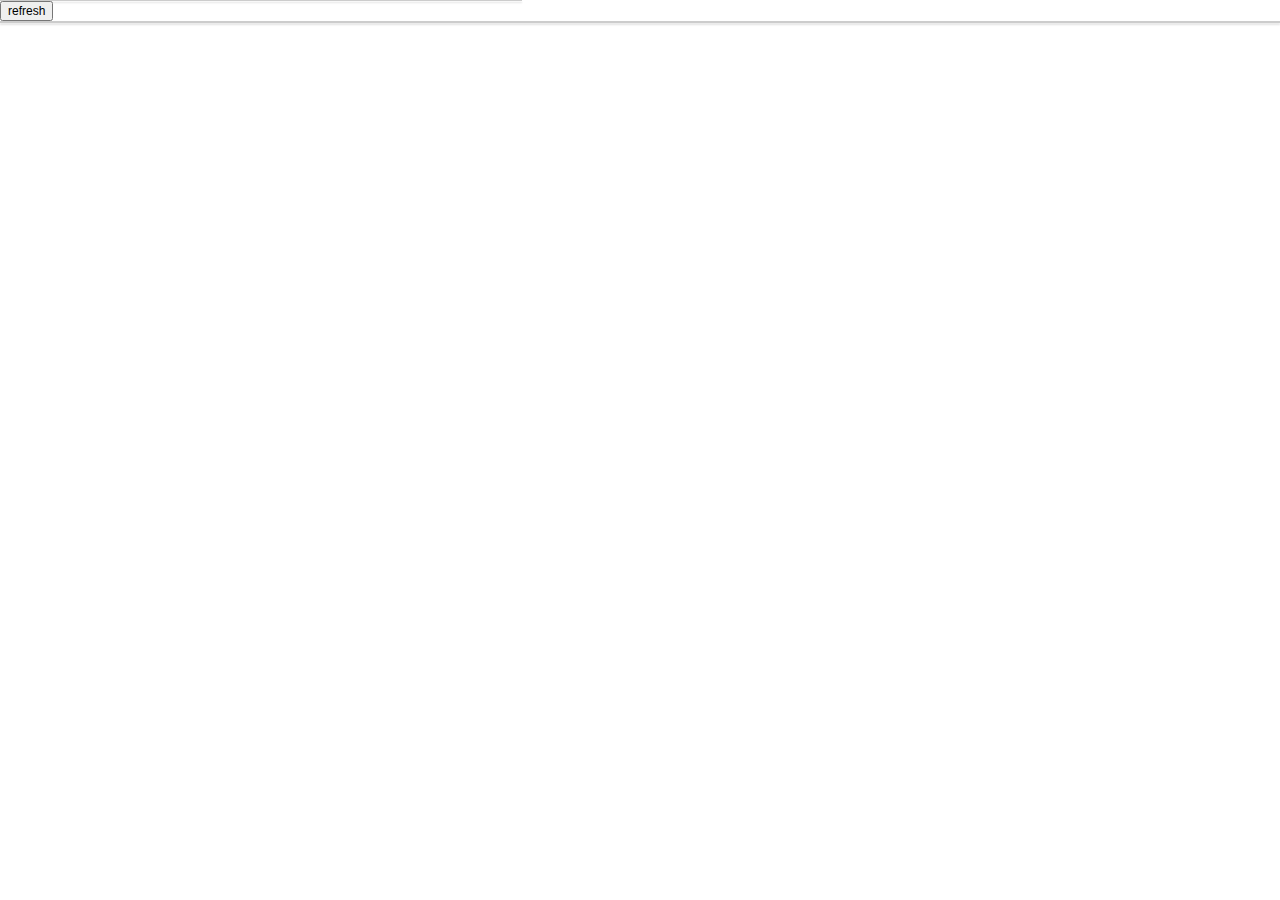
<file: backbone/list.html>
<!DOCTYPE html PUBLIC "-//W3C//DTD HTML 4.01 Strict//EN" "http://www.w3.org/TR/html4/strict.dtd">
<html>
<head>
<meta http-equiv="Content-Type" content="text/html; charset=UTF-8">
<link href="resources/css/reset.css" rel="stylesheet" type="text/css" />
<link href="resources/css/style.css" rel="stylesheet" type="text/css" />

<script type="text/javascript" src="sdk/jquery-1.7.2.js"></script>
<script type="text/javascript" src="sdk/underscore.js"></script>
<script type="text/javascript" src="sdk/backbone.js"></script>
<script type="text/javascript" src="sdk/Ab/core/base.js"></script>
<script type="text/javascript" src="src/common.js"></script>
<!-- <script type="text/javascript" src="sdk/Ab-debug.js"></script> -->

<script type="text/javascript" src="sdk/Ab/core/tpl.js"></script>
<script type="text/javascript" src="sdk/Ab/Application.js"></script>
<script type="text/javascript" src="sdk/Ab/ClassManager.js"></script>
<script type="text/javascript" src="sdk/Ab/ClassDefine.js"></script>
<script type="text/javascript" src="sdk/Ab/Observable.js"></script>
<script type="text/javascript" src="sdk/Ab/Controller.js"></script>


<script type="text/javascript" src="sdk/component/list.js"></script>
<script type="text/javascript" src="src/eg.js"></script>
<title>list</title>

</head>
<body>
<div id="list1" class="box_content width5_5"></div>
<input type="button" id="btn" value="refresh" />
<div id="list2" class="box_content"></div>
<div id="list3" class="box_content"></div>
</body>
</html>
</file>
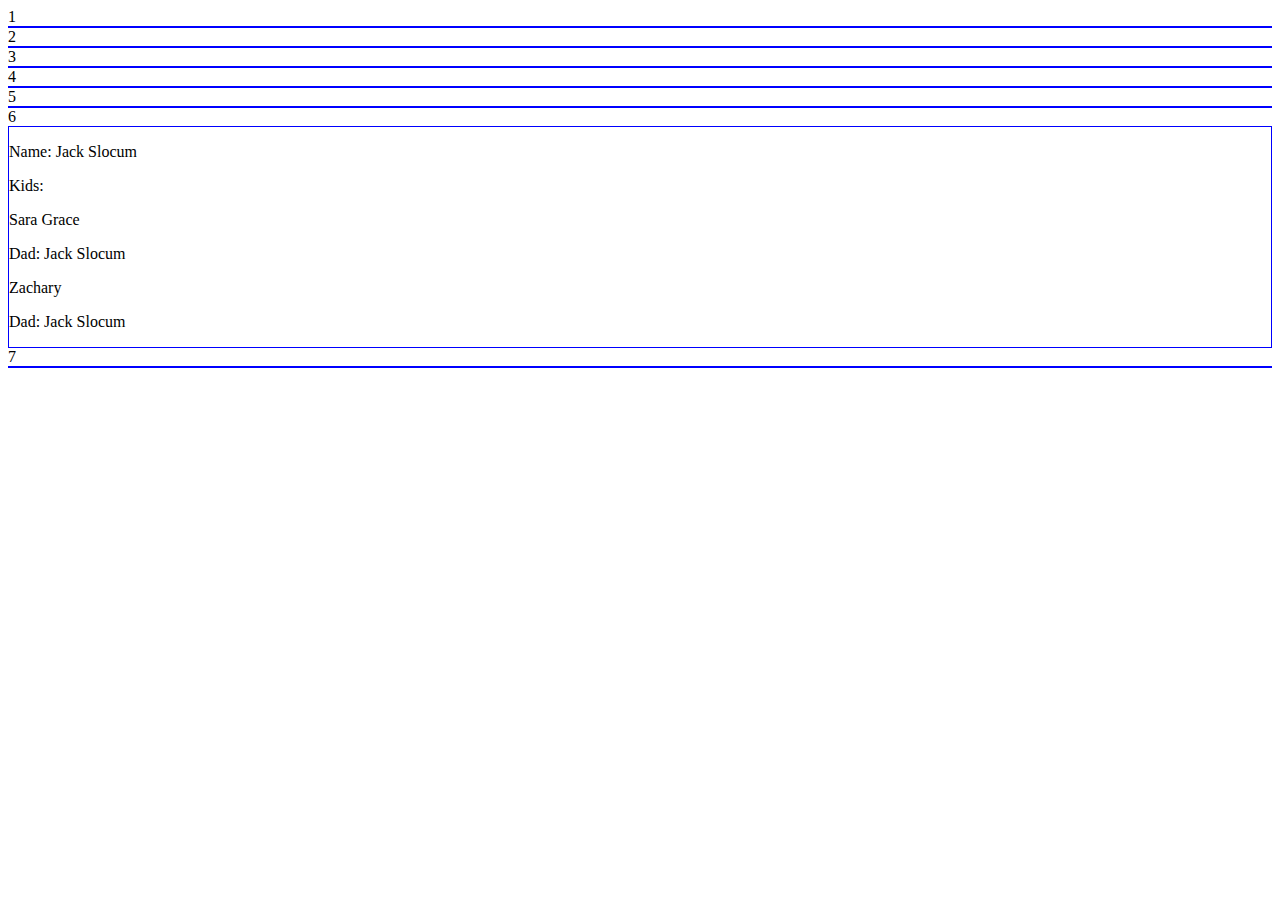
<file: backbone/sdk/lib/examples/template.html>
<!DOCTYPE html>
<html>
<head>
<meta charset="UTF-8">
<title>Insert title here</title>
<script type="text/javascript" src="../../Ab/core/base.js"></script>
<script type="text/javascript" src="../../Ab/core/tpl.js"></script>

</head>
<body>
	1
	<div id="d1" style="border:solid blue 1px;"></div>
	2
	<div id="d2" style="border:solid blue 1px;"></div>
	3
	<div id="d3" style="border:solid blue 1px;"></div>
	4
	<div id="d4" style="border:solid blue 1px;"></div>
	5
	<div id="d5" style="border:solid blue 1px;"></div>
	6
	<div id="d6" style="border:solid blue 1px;"></div>
	7
	<div id="d7" style="border:solid blue 1px;"></div>
</body>
<script type="text/javascript">
	
	/* //对象
	 var tpl1 = new Yx.Template(
		'<div>',
			'<div>aaaa: {id}</div>',
			'<div>bbb: {name}</div>',
		'<div>',
		'<div>second div</div>'
	);
	
	//tpl.overwrite(document.getElementById('div'));
	tpl1.append(document.getElementById('d1'),{id:11111,name:2222}); 
	
	//数组
	var tp2 = new Yx.Template(
			'<div>',
				'<div>aaaa: {0}</div>',
				'<div>bbb: {1}</div>',
			'<div>',
			'<div>second div</div>'
		);
		
		tp2.append(document.getElementById('d2'),[33,44]); */

//--------------------------------------------------------		
		var data = {
			    name: 'Jack Slocum',
			    title: 'Lead Developer',
			    company: 'Yx JS, LLC',
			    email: 'jack@Yxjs.com',
			    address: '4 Red Bulls Drive',
			    city: 'Cleveland',
			    state: 'Ohio',
			    zip: '44102',
			    drinks: ['Red Bull', 'Coffee', 'Water'],
			    kids: [{
			        name: 'Sara Grace',
			        age:3
			    },{
			        name: 'Zachary',
			        age:2
			    },{
			        name: 'John James',
			        age:1
			    }]
			};
		
		//循环
		/* var tpl3 = new Yx.XTemplate(
			    '<p>Kids: ',
			    '<tpl for=".">',       // process the data.kids node
			        '<p>{#}. {name}</p>',  // use current array index to autonumber
			    '</tpl></p>'
			);
		tpl3.overwrite(document.getElementById('d3'), data.kids);
		
		//------------------------------
		var tpl4 = new Yx.XTemplate(
		    '<p>Name: {name}</p>',
		    '<p>Title: {title}</p>',
		    '<p>Company: {company}</p>',
		    '<p>Kids: ',
		    '<tpl for="kids">',     // interrogate the kids property within the data
		        '<p>{name}</p>',
		    '</tpl></p>'
		);
		tpl4.overwrite(document.getElementById('d4'), data);  // pass the root node of the data object
		
		//-------------------------------
		var tpl5 = new Yx.XTemplate(
		    '<p>{name}\'s favorite beverages:</p>',
		    '<tpl for="drinks">',
		       '<div> - {.}</div>',
		    '</tpl>'
		);
		tpl5.overwrite(document.getElementById('d5'), data);
		 */
		//--------------------------------
		var tpl6 = new Ab.XTemplate(
		    '<p>Name: {name}</p>',
		    '<p>Kids: ',
		    '<tpl for="kids">',
		        '<tpl if="age &gt; 1">',
		            '<p>{name}</p>',
		            '<p>Dad: {parent.name}</p>',
		        '</tpl>',
		    '</tpl></p>'
		);
		tpl6.overwrite(document.getElementById('d6'), data);
		
	
</script>
</html>
</file>
<file: backbone/resources/css/style.css>
@charset "UTF-8";
/* CSS Document */

/* ---------- Default ---------- */
html{ overflow-y:scroll;}
body{ color:#666; margin:0 auto; line-height:1.5; background:#fff /*url(../images/top_bg.gif) top repeat-x*/;}
h1,h2,h3,h4,h5{ font-family:"Microsoft YaHei", "黑体";}
h1{ font-size:30px;}
h2{ font-size:26px;}
h3{ font-size:22px;}
h4{ font-size:18px;}
h5{ font-size:14px;}
.f_center{ text-align:center;}

.color_gray { color:#aaa;}
.color_red 	{ color:#c00;}
.color_blue { color:#69f}
.color_ora 	{ color:#c90;}
.color_green { color:#00a614; }

.font_big { color: #00A614; font-size: 16px;}

/* ---------- Layout ---------- */
.topline 			{ height:5px; border-top:1px solid #666; border-bottom:1px solid #666; overflow:hidden; background:#888;}

.page_head,
.page_content,
.page_footer 		{ width:1000px; margin:0 auto}

.page_head 			{ height:100px; background:url(../images/banner.jpg) no-repeat;}
.page_content 		{ background:#fff; margin:0 auto;}
.page_footer  		{ background:#f8f8f8; margin-top:10px; padding:10px 0; text-indent:20px; color:#999;  border:1px solid #ddd; border-radius:4px;}
.page_footer p		{ text-align:center;}


.page_left 			{ float:left; width:130px;}
.page_right 		{ float:right; width:860px; padding-top:10px;}

.wrapper 			{ margin:0 auto; text-align:left; padding:0; position:relative; }
.wrapper .link_other a{ display:block; position:absolute; right:0; top:50px; width:75px; height:30px; color:#fff; text-align:center; font-weight:bold; line-height:30px; background:#aa3700; text-decoration:none;
		border-top-left-radius:4px;
		-moz-border-radius-topleft:4px;
		-webkit-border-top-left-radius:4px;
		border-top-right-radius:4px;
		-moz-border-radius-topright:4px;
		-webkit-border-top-right-radius:4px;
		}
.wrapper .link_other a:hover{ background:url(../images/nav_current.gif) repeat-x;}



.pagetitle{background:#4f91e3 url(../images/pagetitle_bg.gif) top center repeat-x; border-bottom:1px solid #982900; height:44px; margin:0; padding:0; width:100%;
	/* background: -webkit-gradient( linear, left bottom, left top, color-stop(0.2, rgb(80,146,220)), color-stop(0.8, rgb(107,163,226)) );
	background: -moz-linear-gradient( center bottom, rgb(80,146,220) 20%, rgb(107,163,226) 80% ); */
}
.pagetitle span{ margin:0 auto; display:block; width:1000px; }
.pagetitle span h1 { color:#fff; font-size:14px; font-weight:bold; line-height:42px; text-shadow:0 -1px 1px #aa3700; margin:0; top:0; float:left;}
.pagetitle span h2 { color:#ffdbd6; font-size:14px; font-weight:bold; line-height:42px; text-shadow:0 -1px 1px #aa3700; margin:0; top:0; float:left;}

/* 左右布局 */
.column{ margin-left:18px; margin-bottom:10px; display:block; float:left; }
.first 		{ margin-left:0; }
.full 		{ width:100%;}
.width1 { width:108px;}
.width2 {width:234px; }
.width3 { width:360px;}
.width4 { width:400px;}
.width5 { width:48%;}
.width5_2 { width:420px;}
.width6 { width:738px;}
.width7 { width:864px;}
.width8 { width: 990px;}

/* 底部按钮提交 */
.btn_opera{ border-width:0px 0px 0px 0px; border-color:#ddd; border-style:solid; padding:8px 0; text-align:center; background:#fff; overflow:hidden; zoom:1;}






/* LOGO */
.toplogo 		{ color:#999; font:bold 2.4em/26px 'Trebuchet MS',Trebuchet,Arial,sans-serif; padding:10px 0;}
/* Top */
.topnav 		{ color:#999; padding:6px 0 6px 10px; position:absolute; right:0; top:0; white-space:nowrap; font-size:12px; text-align:right;}
.topnav span 	{ color:#ccc; }
.topnav a 		{ color:#c00; padding:0; text-decoration:none;}
.topnav a:hover,
.topnav a:focus,
.topnav a:active{ color:#f00; text-decoration:underline;}
.topnav b 		{ color:#266DBB;}




/*------------- Navigation  -------------*/
.arrowlistmenu 	{ width:130px;}
.arrowlistmenu .menuheader{ color:#fff; font-size:12px; font-weight:bold; height:32px; line-height:32px; text-indent:18px; padding:0; margin:0; background:#333 url(../images/nav_default.gif) repeat-x;  text-transform:uppercase; cursor:pointer; cursor:hand;}
.arrowlistmenu .openheader{ background:url(../images/nav_current.gif) repeat-x;}

.arrowlistmenu ul 			{list-style-type:none; margin:0; padding:0;}
.arrowlistmenu ul li 		{ padding-bottom:1px; }
.arrowlistmenu ul li a 		{ color:#666;  background:#eee url(../images/arrowbullet.png) no-repeat 4px center; display:block; padding:4px 0; padding-left:22px; text-decoration:none; border-bottom:1px solid #eee; }
.arrowlistmenu ul li a em 	{ display:none;}
.arrowlistmenu ul li a:visited{ color:#666; }
.arrowlistmenu ul li a:hover{ color:#000; background-color:#fff;}






/*------------- Side Bar  -------------*/
.sidebar   				{ background:#666; border:1px solid #666; margin-top:4px; -moz-border-radius: 5px; -webkit-border-radius: 5px; border-radius: 5px; overflow:hidden; zoom:1;}
.sidebar .title 		{ font-size:14px; font-weight:bold; color:#ddd; line-height:30px; padding-left:20px;}
.sidebar ul 			{ background:#fff;}
.sidebar ul li 			{ margin:0; padding:0; border-bottom:1px solid #eee;}
.sidebar ul li a 		{ display:block; color:#444; line-height:36px; font-size:12px; margin:0; padding:0 0 0 20px; text-decoration:none; }
.sidebar ul li a:hover{ background:#f6f6f6; color:#000; }
.sidebar ul li a.current{ font-weight:bold; color:#111; background:#f9f3cc url(../images/sidebar_arrow.gif) 8px center no-repeat;}






/* -------------- Search -------------*/
.search 				{ border-top:2px solid #e9db70;  background:url(../images/search_bg.gif) repeat-x; margin: 0 0 10px; padding:10px 0 0; }
dl.search_dl 			{ margin:0; padding:0; overflow:hidden; zoom:1; }
dl.search_dl dt 		{ float:left; width:100px; padding:4px 0; line-height:22px; color:#111; text-align:right;}
dl.search_dl dd 		{ float:left; width:140px;padding:4px 0; line-height:22px;}

dl.search_dl_long 		{ margin:0; padding:0; overflow:hidden; zoom:1; }
dl.search_dl_long dt 	{ float:left; width:100px; padding:4px 0; line-height:22px; text-align:right;}
dl.search_dl_long dd 	{ float:left; width:500px;padding:4px 0; line-height:22px;}

.search_btn 			{ padding:6px 0; text-align:center; border-bottom:1px solid #e9db70; border-top:1px dashed #ddd;}
.slide_box 				{ text-align:center; display:none;}
.slide_box a 			{ color:#888; text-decoration:none;  display:block; width:140px; height:19px; margin:0 auto; background:url(../images/slider_close.png) center bottom no-repeat;}
.slide_box a:hover 		{ color:#666;}
.search_close       	{ margin:1px auto; text-align:center; }
.search_close a 		{ color:#666; text-decoration:none; display:block; width:140px; height:19px; margin:0 auto; background:url(../images/slider_open.png) center bottom no-repeat;}
.search_close a:hover 	{ color:#333;}
.search h3{ border-bottom:1px solid #ddd; padding:6px 0; margin-bottom:6px; font-size:14px; font-weight:bold; color:#999; text-indent:6px;}







/* -------------- 表格上方操作栏 Box -------------*/
.box_header {
	background: #ececec url("../images/back_h2_box_blue.jpg") repeat-x left top;
	height: 34px;
	border: 1px solid #cccccc;
	/*
	-moz-border-radius-topleft: 5px;
	-moz-border-radius-topright: 5px;
	-webkit-border-top-left-radius: 5px;
	-webkit-border-top-right-radius: 5px;
	border-top-left-radius: 5px;
	border-top-right-radius: 5px;
	*/
	padding:8px 10px 0 10px;
	margin:0;
	text-transform: capitalize;
	font-size: 14px;
	-moz-box-shadow: 0 0 2px #dddddd;
	-webkit-box-shadow: 0 0 2px #dddddd;
	color:#666;
}
.box_header b{ font-size:18px; font-weight:bold; color:#c00;}
.box_header span{ float:right;}

.box_content {
	/*-moz-border-radius-bottomleft: 5px;
	-moz-border-radius-bottomright: 5px;
	-webkit-border-bottom-left-radius: 5px;
	-webkit-border-bottom-right-radius: 5px;
	*/
	border: 1px solid #cccccc;
	border-top:0;
	background:#fff;
	-moz-box-shadow:0 2px 2px #dddddd;
	-webkit-box-shadow:0 2px 2px #dddddd;
}





 /* -------------- Table 表格 -------------*/
.tablebox 	 			{ padding:0; width:100%; }
.table_header tr th{ /*line-height:40px;*/ line-height:14px; padding:10px 8px; text-align:left; background:#e8e8e8 url("../images/back_header_table.jpg") repeat-x left top; }
.tablebox th 			{ padding:0 8px; border-left:1px solid #d6d6d6; border-bottom:1px solid #d6d6d6; font-weight:bold;}
.tablebox td 			{ padding:0 8px; color:#444; -moz-transition:-moz-transform 0.3s ease-out; -webkit-transition:-webkit-transform 0.3s ease-out; transition:transform 0.3s ease-out;}
.tablebox .odd 			{ background:#fff; }
.tablebox .first 		{ border-left:0;}
.tc   				 	{ text-align:center; }
.openable_tbody p 		{ font-size: 11px; line-height: 17px; padding: 0;}
.openable_tbody td 		{ vertical-align: middle; padding-top: 5px; padding-bottom: 5px; border-bottom:solid 1px #eee;}
.openable_tbody tr.total td{ background:#ddd; font-weight:bold;}
/* Hover 1 */
.tdalt    				{ background-color:#f8f8f8;}
.tdalt2    				{ background-color:#fff;}
.mouseOver td 			{ background-color:#fffde0; }
.tr_selected 			{ background-color:#ffffb2;}
.tr_selected td 		{ border-bottom:1px solid #f2dd7f;}
/* Hover 2 */
tr.myDragClass td{ color:#f00; background-color:#fff6c7; -moz-transform:scale(1.2); -webkit-transform:scale(1.2); transform:scale(1.2); }
#debugArea 		{ color:#666; text-shadow:none;}






 /* -------------- 翻页 ------------- */
.pagination   				 { text-align: right; padding: 10px 0; font-family: Verdana, Arial, Helvetica, sans-serif; font-size: 12px; }
.pagination a 			 { margin:0 2px 0 0; padding:3px 4px; color:#666; -moz-border-radius: 4px; -webkit-border-radius: 4px; border-radius: 4px; text-decoration:none; }
.pagination a.number { border: 1px solid #ddd; }
.pagination a.number:hover { background:#ddd; border: 1px solid #aaa; }
.pagination a.current  { background: #469400 url('../images/nav_current.gif') bottom left repeat-x !important; border-color: #266DBB !important; color: #fff !important; }
.pagination a.current:hover { text-decoration: underline;  }





 /* -------------- B U T T O N ------------ */
 /*  全局 */
.btn {
	display:inline-block;
	padding:5px 12px;
	*padding:4px 2px 3px;
	color:#777;
	text-decoration:none;
	font-weight:bold;
	font-size:12px;
	font-family:Tahoma, Arial, sans-serif;
	-moz-border-radius:2px;
	-webkit-border-radius:2px;
	border-radius:2px;
	text-shadow: 0 1px 1px rgba(255,255,255,0.9);
	position:relative;
	cursor:pointer;
	border:1px solid #ccc;
	background:#fff url("../images/btn-overlay.png") repeat-x;
	-moz-box-shadow:0px 1px 1px #aaa; -webkit-box-shadow:0px 1px 1px #aaa; box-shadow:0px 1px 1px #aaa;
}
.btn:hover,
.btn:focus,
.btn:active {
	color:#333;
	outline:medium none;
	border:1px solid #999;
	opacity:0.9;
	-khtml-opacity: .9;
	-moz-opacity: 0.9;
	-moz-box-shadow:0px 2px 3px #999; -webkit-box-shadow:0px 2px 3px #999; box-shadow:0px 2px 3px #999;
}
 /*  灰 */
.btn_gray 			{ color:#333; border:1px solid #bbbbbb; background-color: #fff; text-shadow: 0 1px 1px rgba(0,0,0,0.25); }
.btn_gray:hover,
.btn_gray:focus,
.btn_gray:active 	{ color:#111; border:1px solid #666; background:#fff; -moz-box-shadow:0px 0px 4px #999; -webkit-box-shadow:0px 0px 4px #999; box-shadow:0px 0px 4px #999;}
 /*  绿 */
.btn_green		{ color:#fff; border:1px solid #749217; background-color: #6AB620; text-shadow: 0 1px 1px rgba(0,0,0,0.25); }
.btn_green:hover,
.btn_green:focus,
.btn_green:active { color:#fff; border:1px solid #749217; background:#86cc22; -moz-box-shadow:0px 0px 4px #999; -webkit-box-shadow:0px 0px 4px #999; box-shadow:0px 0px 4px #999;}
 /*  蓝 */
.btn_blue 				{ color:#fff; border:1px solid #2b68b2; background-color: #3C6ED1; text-shadow: 0 1px 1px rgba(0,0,0,0.25); }
.btn_blue:hover,
.btn_blue:focus,
.btn_blue:active 	{ color:#fff; border:1px solid #1a57a1;  background:#6990e3; -moz-box-shadow:0px 0px 4px #999; -webkit-box-shadow:0px 0px 4px #999; box-shadow:0px 0px 4px #999;}
 /*  红 */
.btn_red 				{ color:#fff; border:1px solid #AE2B2B; background-color: #D22A2A ; text-shadow: 0 1px 1px rgba(0,0,0,0.25);}
.btn_red:hover,
.btn_red:focus,
.btn_red:active 	{ color:#fff; border:1px solid #711b1b; background:#e04b41; -moz-box-shadow:0px 0px 4px #999; -webkit-box-shadow:0px 0px 4px #999; box-shadow:0px 0px 4px #999;}
 /*  黑 */
.btn_black 				{ color:#fff; border:1px solid #111f25; background-color: #2a414a; text-shadow: 0 1px 1px rgba(0,0,0,0.25); }
.btn_black:hover,
.btn_black:focus,
.btn_black:active 	{ color:#fff; border:1px solid #111f25;  background:#486069; -moz-box-shadow:0px 0px 4px #999; -webkit-box-shadow:0px 0px 4px #999; box-shadow:0px 0px 4px #999;}
 /*  橙 */
.btn_ora 				{ color:#fff; border:1px solid #c67a0f; background-color: #f89a14; text-shadow: 0 1px 1px rgba(0,0,0,0.25); }
.btn_ora:hover,
.btn_ora:focus,
.btn_ora:active 	{ color:#fff; border:1px solid #a36001;  background:#ffb040; -moz-box-shadow:0px 0px 4px #999; -webkit-box-shadow:0px 0px 4px #999; box-shadow:0px 0px 4px #999;}





 /* -------------- Fieldset ------------ */
fieldset 	{ border:0 none; border-top:1px solid #ddd; margin:10px 0 0; padding:10px 0 0; }
legend 	{ color:#93BB3A; font-weight:bold; padding:0 6px 0 0;}
legend.big{ font-size:20px; font-weight:bold;}
label 		{ font-size:12px; text-transform:uppercase; font-weight:bold;}
label.labeltitle{ display:block; float:left; margin-top:2px; width:140px; text-align:right; font-weight:normal;}
label.required:before { content:"*"; color:red;}
label.ok { background:url("../images/valid.gif") no-repeat; padding-left:16px; margin-left:4px;}
label.error { color:#d00; text-transform:none; margin-left:6px;}
label.choice { vertical-align:middle; font-weight:normal; text-transform:none; cursor:pointer;}
fieldset small { color:#999; font-size:11px; display: block;}










/* -------------- Form, Input, Select, Textarea, Checkbox, Radio -------------*/
form 					{ overflow:auto; padding:0;}
input:focus,
textarea:focus,
select:focus 			{ outline-width:0; }

input[type="text"],
input[type="password"],
input[type="select"],
input[type="search"],
input[type="file"],
textarea,
select   					{ border-color:#c4c4c4; border-style:solid; border-width:1px; padding:3px; color:#444; -moz-border-radius:4px; -webkit-border-radius:4px; border-radius:4px;}
input[type="submit"],
input[type="reset"],
input[type="button"] { margin-bottom:0;}
input[type="radio"]{ cursor:pointer;}

textarea 				{ line-height:18px; overflow:auto; }
textarea.small 		{ height:5.5em;}
textarea.medium 	{ height:10em;}
textarea.large 		{ height:20em;}

input.half,
select.half,
textarea.half 		{ width:50%;}
input.full,
select.full,
textarea.full 			{ width:97%;}
input.title 				{ font-size:18px;}

input:hover,
input:focus,
textarea:focus 		{
	-moz-box-shadow:0 1px 1px rgba(196,196,196,0.5);
	-webkit-box-shadow:0 1px 1px rgba(196,196,196,0.5);
	box-shadow:0 1px 1px rgba(196,196,196,0.5);
	-webkit-focus-ring-color:none;
	border-color:#cbc896;
	background-color:#fffde0;
}
input.noedit{ background:#ccc;}
.radio,
.check{ padding: 0; margin:0; vertical-align:middle; border:0;}






/* -------------- 操作反馈提示 BOX -------------*/
/* 默认灰 */
.box { padding: 8px; color:#555; border-top:1px solid #ccc; border-bottom:1px solid #ccc; background:#eee;}
/* 蓝 */
.box-info { padding-left: 32px; border-top:1px solid #B8E2FB; border-bottom:1px solid #B8E2FB; background:#E8F6FF url("../images/information.png") no-repeat 8px 50%;}
/* 绿 */
.box-success{ padding-left: 32px; border-top:1px solid #BBDF8D; border-bottom:1px solid #BBDF8D; background:#EAF7D9 url("../images/accept.png") no-repeat 8px 50%;}
/* 黄 */
.box-warning{ padding-left: 32px; border-top:1px solid #F2DD8C; border-bottom:1px solid #F2DD8C; background:#FFF5CC url("../images/error.png") no-repeat 8px 50%;}
/* 红 */
.box-error{ padding-left: 32px; border-top:1px solid #F8ACAC; border-bottom:1px solid #F8ACAC; background:#FFD1D1 url("../images/exclamation.png") no-repeat 8px 50%;}
/* 红 - 原因 */
.box-error-msg{ margin-top:-8px; background:#FFF1F1; border-top:0 none; border-bottom:1px solid #FDDCDC; color:#664B4B; padding:12px;}
.box-error-msg ol { margin-top: 0; margin-bottom: 0;}
.box a:hover { background: transparent !important;}





/* --------------  标签 T a b  -------------*/
#tablist 							{ overflow:hidden; zoom:1;}
#tablist_cont 						{ margin-top:27px; padding:0 0 10px 0; background:#fff; border-width:2px 0px 0px 0px; border-color:#6a92ef; border-style:solid;}

#explore_nav 						{ margin:0; }
#explore_nav li 					{ float:left; margin-right:3px;}
#explore_nav li a 					{ display:block; padding:4px 30px; color:#fff; font-size:12px; font-weight:bold; text-align:center; border:0; text-decoration:none; background:url(../images/nav_default.gif) repeat-x; }
#explore_nav li a:hover 			{ background:url(../images/nav_current.gif) repeat-x;}

#ex_tab1 a{ border-top-left-radius:4px; -moz-border-radius-topleft:4px; -webkit-border-top-left-radius:4px; }
#ex_tab2 a{ border-top-right-radius:4px; -moz-border-radius-topright:4px; -webkit-border-top-right-radius:4px;}
#ex_tab3 a{ border-top-right-radius:4px; -moz-border-radius-topright:4px; -webkit-border-top-right-radius:4px;}

#ex_tab1 a.current, #ex_tab1 a.current:hover,
#ex_tab2 a.current, #ex_tab2 a.current:hover,
#ex_tab3 a.current, #ex_tab3 a.current:hover{ color:#fff; padding:4px 30px 5px; background:url(../images/nav_current.gif) repeat-x; }

#tab02, #tab03, #tab04 		{ display:none; }







/* --------------  I C O N  -------------*/
.icon 				{ display:block; text-indent:-99999px; overflow:hidden; background-repeat:no-repeat; width:16px; height:16px; float:left; margin-right:4px;}
.icon-add 			{ background:url("../images/add.png") no-repeat; }
.icon-ok 			{ background:url("../images/accept.png") no-repeat;}
.icon-cancel 		{ background:url("../images/cancel.png") no-repeat;}
.btn-special .icon 	{ margin-top: 2px}





/* --------------  弹出层 样式，图标 -------------*/
.overlay_box 				{ padding:0 14px;}
/* 弹出层正文关闭按钮 */
.overlay_btn				{ padding:8px 0; text-align:center; background:#eee; border-top:1px solid #ddd; height:26px;}
/* 输入框 ico */
.overlay_input        		{ cursor:pointer; background:url(../images/overlay_input.gif) center right no-repeat;}
/* 全局 - 删除提示 */
.overlay_delete_box 		{ padding:20px 0; overflow:hidden; zoom:1; text-align:center;}
.overlay_delete_box_1 		{ padding:20px 50px; overflow:hidden; zoom:1;}
.overlay_delete_box img 	{  vertical-align:middle; margin-right:10px;}
.overlay_delete_box h5   	{ font-weight:bold;}
.overlay_delete_box h5.red 	{ color:#c00; }
.overlay_delete_box h5.green{ color:#0c0;}



/* --------------  表格配对拖拽 -------------*/
#dhtmlgoodies_dragDropContainer{ background-color:#FFF; -moz-user-select:none; overflow:hidden; zoom:1;}
#dhtmlgoodies_dragDropContainer ul{	 margin-top:0px; margin-left:0px; margin-bottom:0px; padding:2px;}

/* 拖动对象 */
#dhtmlgoodies_dragDropContainer li,
#dragContent li,
li#indicateDestination{ height:30px; line-height:30px; padding:0 8px; border:solid 1px #eee; margin-bottom:2px; cursor:move; margin:0; background:#fff;}
/* 拖动残影 */
li#indicateDestination{ border:1px dotted #600; background-color:#fffddd; overflow:hidden; }


/* 左边栏目 */
#dhtmlgoodies_listOfItems{ margin:0; padding:0; margin-bottom:10px;}
#dhtmlgoodies_listOfItems ul{ overflow:hidden; zoom:1;}
#dhtmlgoodies_listOfItems div{ margin:0; padding:0; }
#dhtmlgoodies_listOfItems div ul{	 margin:0; padding:0; }


#dhtmlgoodies_dragDropContainer .mouseover{	 background-color:#E2EBED; }

/* 拖拽目标容器 */
#dhtmlgoodies_mainContainer{ width:100%;}
#dhtmlgoodies_mainContainer div{ float:left; margin-bottom:10px; border:1px solid #ccc; width:48%; }
#dhtmlgoodies_mainContainer div ul{ margin:0; padding:10px;}

#dhtmlgoodies_mainContainer div p{ margin:0px; font-weight:bold; line-height:14px; padding:10px 8px; text-align:left; background:#e8e8e8 url("../images/back_header_table.jpg") repeat-x left top; border-bottom:1px solid #ccc;}
#dhtmlgoodies_mainContainer ul{ width:96%; border:0px; margin-bottom:0px; overflow:hidden;}
#dhtmlgoodies_mainContainer ul li { margin-bottom:2px; background-color:#fffddd; overflow:hidden; border:1px solid #ccc;}

#dragContent{	 position:absolute; width:900px; height:30px; display:none; margin:0px; padding:0px; z-index:2000;}
#dragDropIndicator{ position:absolute; width:7px; height:10px; display:none; z-index:1000; margin:0px; padding:0px; }

.dragtable_dl{ overflow:hidden; zoom:1; }
.dragtable_dl dd{ float:left; height:30px;padding:6px 0;text-indent:3px}


.dragtalbe-serial{
	width:20%;
	float:left;
}
.dragtalbe-content{
	width:80%;
	float:left;
}


#msgBoxDIV {
    z-index: 999;
}
.msg, .errmsg {
    border-radius: 3px 3px 3px 3px;
    color: #FFFFFF;
    height: 20px;
    line-height: 18px;
    padding: 3px 24px;
}
.msg {
    background: none repeat scroll 0 0 #68AF02;
    z-index: 99;
}

.hidden {
    display: none !important;
}

.error {
    background: url("http://id3.idqqimg.com/zc/chs/img/error.png") no-repeat scroll 0 3px #FFFFFF;
    color: #FF6666;
    padding-left: 14px;
    width:100px;
    display:inline-block;
    position:absolute;
}

.table-container{
	height:200px;
	overflow:auto;
}

#box1 .first-dd,#box2 .first-dd{
	width:20%;
	overflow:hidden;
}


.clear{height:0px;overflow:hidden;clear:both;display: block; font: 0px/0px sans-serif}

.end{
	width:100px;
}


dd input,dd select{width:120px}
.hs{display:none}
.th_empty{padding:0;height:1px;border-top:none;border-left:none;border-right:none;overflow:Hidden}

.txdiv{
	width:600px;
	height:100px;
	overflow:auto;
	border-color: #C4C4C4;
    border-radius: 4px 4px 4px 4px;
    border-style: solid;
    border-width: 1px;
}


#haslogin_form select,#dislogin select{width:180px}

.X {
    background-color: #000000;
    cursor: pointer;
    height: 30px;
	opacity:0;
	filter:alpha(opacity=0);
    overflow: hidden;
    position: absolute;
    top:0;
    width: 49px;
	right:0;

}

.l {
    cursor: pointer;
	opacity:0;
	filter:alpha(opacity=0);
	right:0;
    position: absolute;
    top: 0;
	width:52px;
}
.con{
	position:relative;
	float:right;
}
.ie6{
_width:52px;
_float:left;
_margin-right:5px;
_text-align:center;
_background: #6AB620;

}

.tablebox_inner{ padding:0; width:70%; }


/* course_2_add.html */
.overlay_operabtn{ float:left; width:80px; padding:0 10px; text-align:center; padding-top:100px; }
.overlay_operabtn input{ margin-bottom:8px;}
.selmul 	{ border:1px solid #eee; height:250px; overflow-y:scroll;  overflow-x:none; padding:10px;}
.selmul ul 	{}
.selmul li{ height:24px; clear:both; overflow:hidden;border:1px solid #fff;border-bottom:1px solid #eee; margin-bottom:1px;}
.selmul li.select{border:1px solid #F2DD8C; background:#FFF5CC;}
.selmul li input{ float:left; margin-top:2px;}
.selmul li .idnum{ display:block; float:left; width:110px; padding:2px 0; overflow:hidden; word-break:keep-all; white-space:nowrap; text-overflow:ellipsis;}
.selmul li .idname{ display:block; float:left; width:78px; padding:2px 0; overflow:hidden; word-break:keep-all; white-space:nowrap; text-overflow:ellipsis;}
.selmul li .idzhuanye{ display:block; float:left; width:100px; padding:2px 0; overflow:hidden; word-break:keep-all; white-space:nowrap; text-overflow:ellipsis;}
.selmul li .idcengci{ display:block; float:left; width:90px; padding:2px 0; overflow:hidden; word-break:keep-all; white-space:nowrap; text-overflow:ellipsis;}
.selmul li .idnianji{ display:block; float:left; width:60px; padding:2px 0; overflow:hidden; word-break:keep-all; white-space:nowrap; text-overflow:ellipsis;}



/*head log image replace*/
.head_2{
	background:url("../images/banner_2.jpg") no-repeat scroll 0 0 transparent;
}
.head_3{
	background:url("../images/banner_3.jpg") no-repeat scroll 0 0 transparent;
}
.head_0{
	background:url("../images/banner_0.jpg") no-repeat scroll 0 0 transparent;
}
.head{
	background:url("../images/banner.jpg") no-repeat scroll 0 0 transparent;
}
#nyroModalContent{background:#fff}

.width5_5 { width:520px;}
</file>
